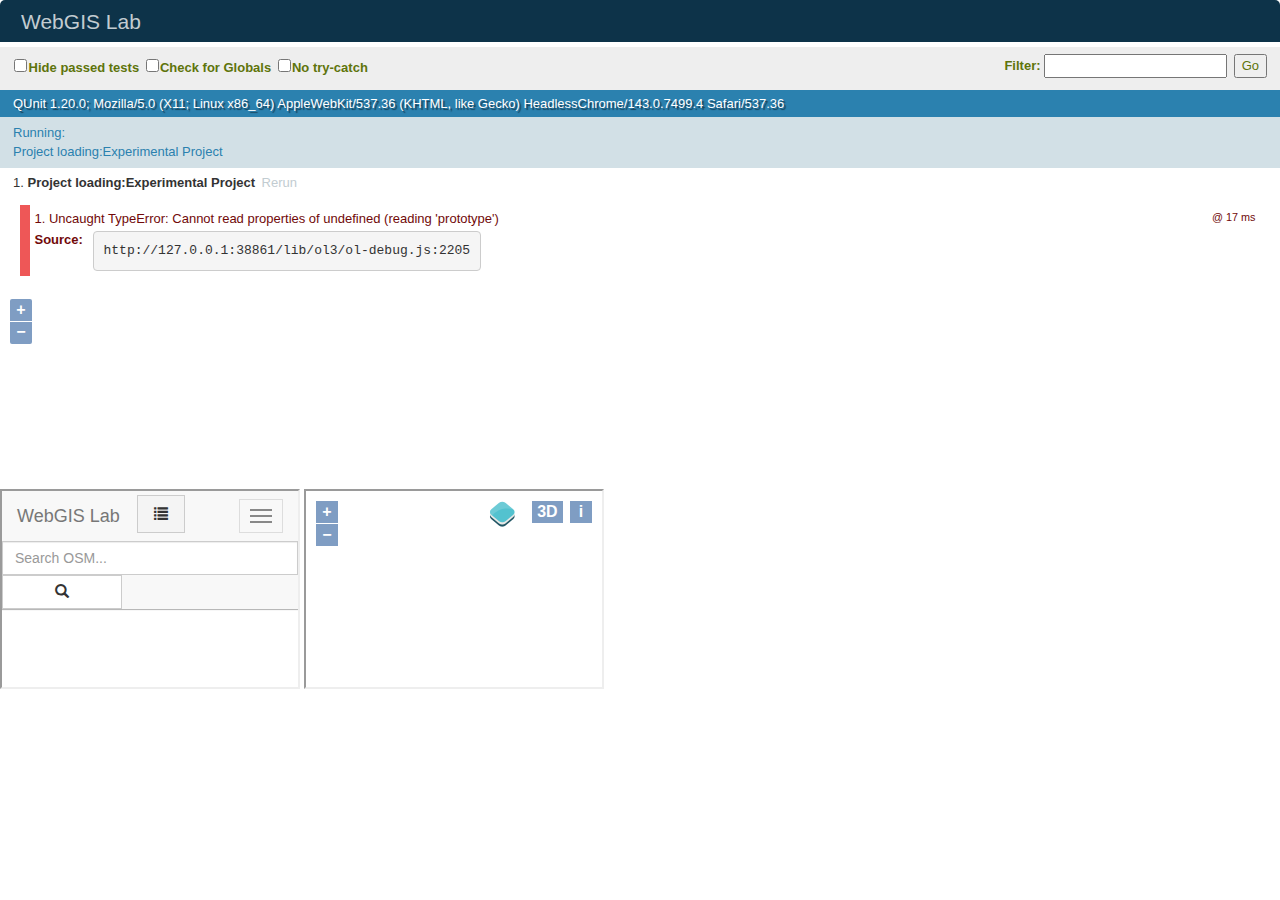
<file: test.html>
<!DOCTYPE html>
<html>
<head>
<link rel="stylesheet" href="test/qunit/qunit-1.20.0.css">
<script src="test/qunit/qunit-1.20.0.js"></script>
<!--<head>-->
<meta charset="UTF-8">
<meta name="viewport" content="width=device-width,initial-scale=1.0,user-scalable=no" />
<title>WebGIS Lab</title>
<link rel="stylesheet" href="lib/jquery-ui/jquery-ui.min.css" type="text/css">
<link rel="stylesheet" href="lib/bootstrap/css/bootstrap.min.css" type="text/css">
<link rel="stylesheet" href="lib/ol3/ol.css" type="text/css">
<script src="lib/jquery-2.1.4.min.js" type="text/javascript"></script>
<script src="lib/jquery-ui/jquery-ui.min.js" type="text/javascript"></script>
<script src="lib/jquery.ui.touch-punch.min.js" type="text/javascript"></script>
<script src="lib/bootstrap/js/bootstrap.min.js" type="text/javascript"></script>
<script src="lib/bootbox/bootbox.min.js" type="text/javascript"></script>
<script src="lib/tinycolor/tinycolor-min.js" type="text/javascript"></script>
<script src="lib/ol3/ol-debug.js" type="text/javascript"></script>
<script src="lib/proj4js/proj4.js" type="text/javascript"></script>
<script src="olapp.js" type="text/javascript"></script>
<!--</head>-->
</head>
<body>
  <div id="qunit"></div>
  <div id="qunit-fixture"></div>
<!--<body>-->
  <div id="map" style="width: 300px; height: 200px; float: left;"></div>
  <div id="slider" style="width: 200px; float: right;">
    <div id="layer_list" class="list-group"></div>
  </div>
  <div id="info"></div>
<!--</body>-->
<script src="test/tests.js"></script>
<div style="clear: both;">
<iframe src="index.html" width="300" height="200"></iframe>
<iframe src="simple.html?project=japan3d" width="300" height="200"></iframe>
</div>
</body>
</html>
</file>
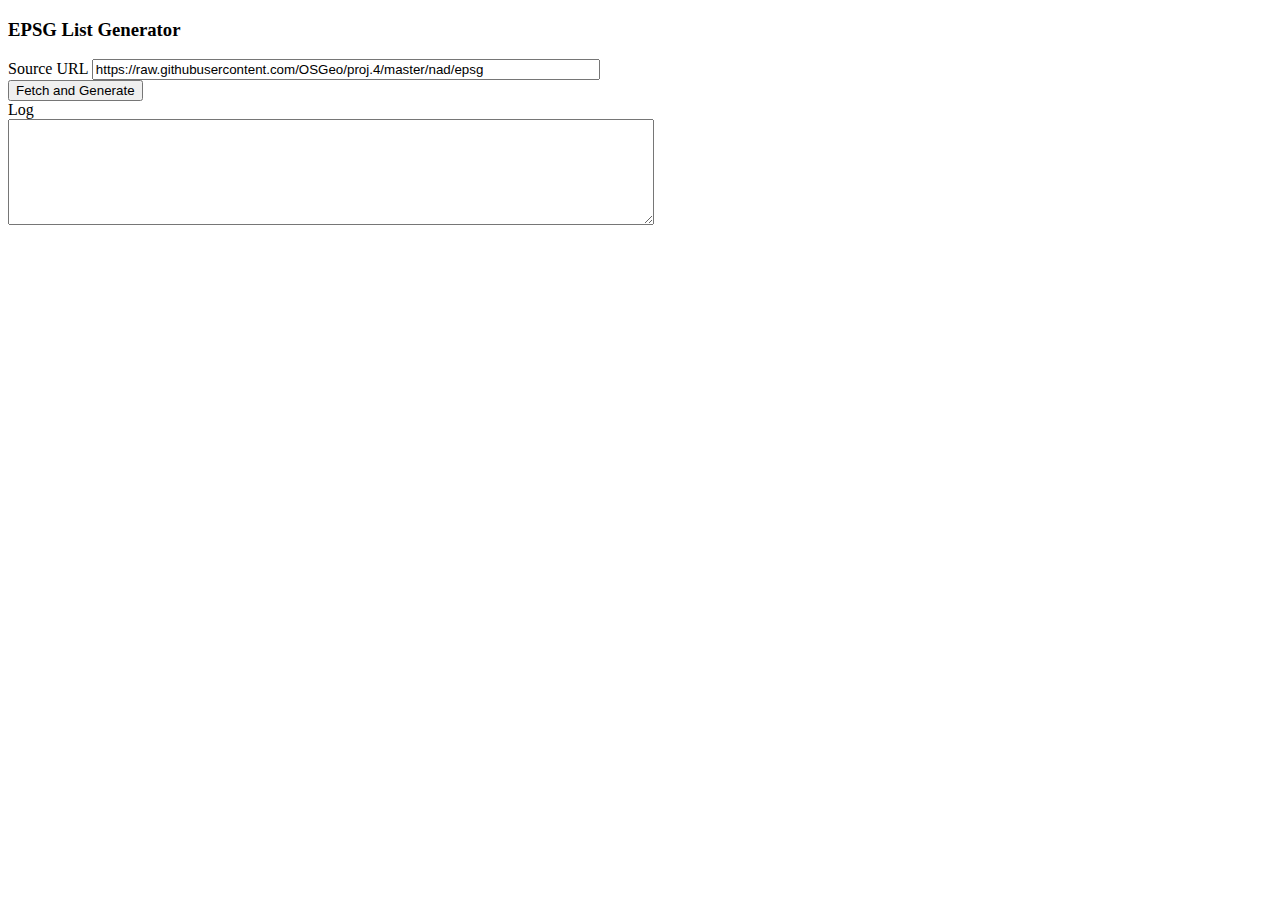
<file: dev-tool/epsg.html>
<!DOCTYPE html>
<html>
<head>
<meta charset="UTF-8">
<meta name="viewport" content="width=device-width,initial-scale=1.0,user-scalable=no" />
<title>EPSG List Generator</title>
<script src="../lib/jquery-2.1.4.min.js" type="text/javascript"></script>
<script src="../lib/FileSaver.js/FileSaver.min.js" type="text/javascript"></script>
</head>
<body>
<h3>EPSG List Generator</h3>
<form>
<label for="sourceURL">Source URL</label>
<input type="text" id="sourceURL" style="width: 500px;" value="https://raw.githubusercontent.com/OSGeo/proj.4/master/nad/epsg"><br>
<button type="button">Fetch and Generate</button><br>
<label for="output">Log</label><br>
<textarea id="output" style="width: 640px; height: 100px;"></textarea>
</form>

<script type="text/javascript">

$('button').click(function () {
  var url = $('#sourceURL').val();
  $('#output').text('Fetching ' + url + ' ...');
  $.get(url).then(function (data) {
    $('#output').append(' done\n\n');
    var projections = [];
    var lines = data.split('\n');
    for (var i = 0; i < lines.length - 1; i += 2) {
      console.log(lines[i]);
      if (lines[i + 1].indexOf('# Unable to translate') !== -1) {
        i++;
        continue;
      }
      var title = lines[i].substr(2);
      var a = lines[i + 1].replace(/</g, '').split('>');
      var code = parseInt(a[0]);
      var proj = a[1].trim();

      projections.push('{code:' + code + ',title:"' + title + '",proj:"' + proj + '"}');
    }
    $('#output').append(projections.length + ' CRSs are defined.');
    var text = '// Generated from ' + url + '\n';
    text += 'olapp.epsgList = [\n' + projections.join(',\n') + '\n];\n';
    var blob = new Blob([text], {type: "text/plain;charset=utf-8"});
    saveAs(blob, "epsg.js");
  });
});
</script>
</body>
</html>
</file>
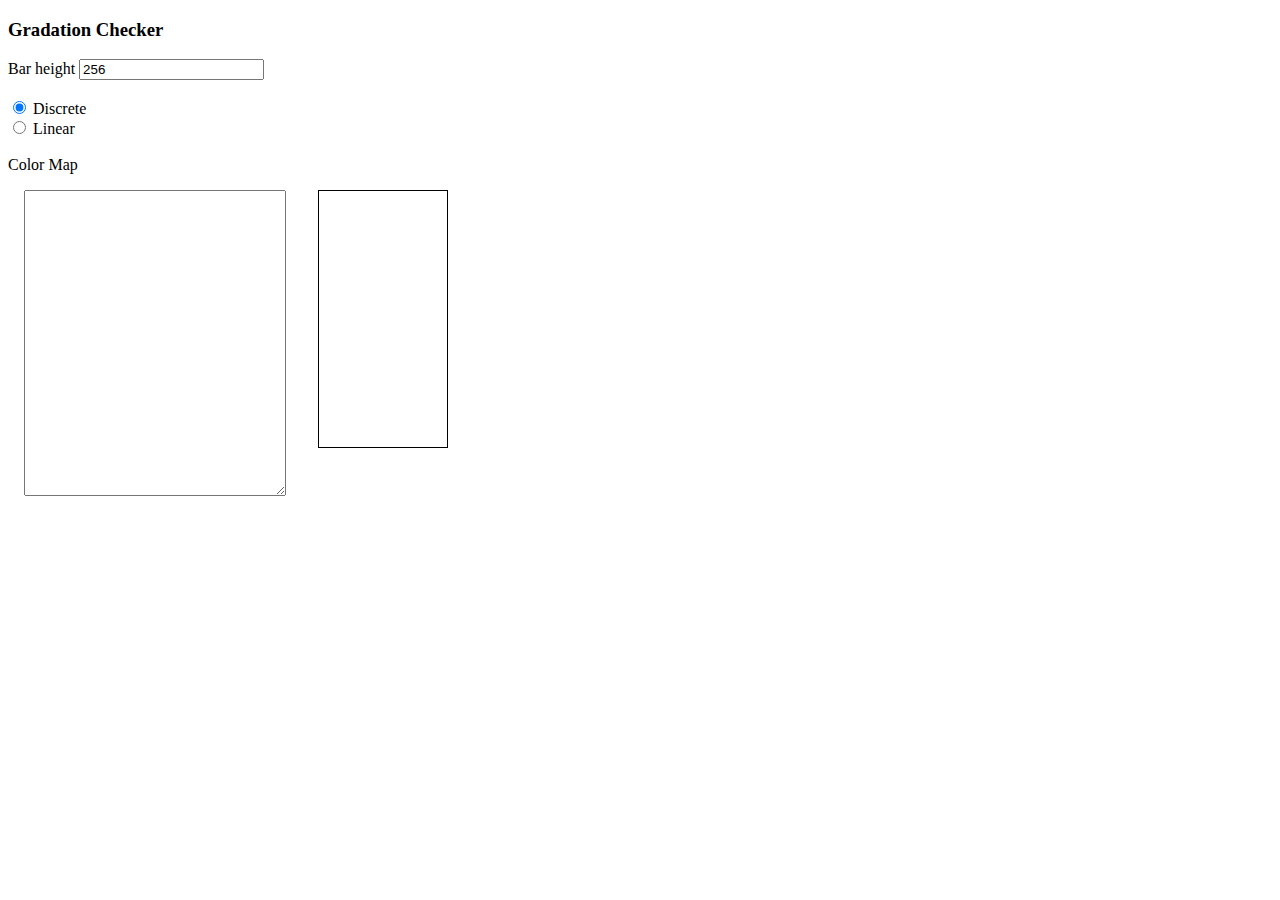
<file: dev-tool/gradation.html>
<!DOCTYPE html>
<html>
<head>
<meta charset="UTF-8">
<meta name="viewport" content="width=device-width,initial-scale=1.0,user-scalable=no" />
<title>Gradation Checker</title>
<script src="../lib/jquery-2.1.4.min.js" type="text/javascript"></script>
</head>
<body>
<h3>Gradation Checker</h3>
<form>
<label for="bar_height">Bar height</label>
<input type="text" id="bar_height" value="256"><br><br>

<input type="radio" id="discrete" name="interpolation" value="discrete" checked>
<label for="discrete">Discrete</label><br>
<input type="radio" id="linear" name="interpolation" value="linear">
<label for="linear">Linear</label><br><br>

<label for="inputbox">Color Map</label><br>
<textarea id="inputbox" style="width: 256px; height: 300px; float: left; margin: 16px;"></textarea>
</form>
<canvas id="gradation" width="128" height="256" style="border: 1px solid black; float: left; margin: 16px;"></canvas>
<div id="output"></div>

<script type="text/javascript">
var canvas = $('canvas').get(0);

var bar_width, bar_height;
var colorMap;
var linear;

function getColor (val, linear) {
  if (val < colorMap[0][0]) return undefined;

  for (var i = 0, l = colorMap.length; i < l; i++) {
    if (val < colorMap[i][0]) {
      if (linear) return _getColorLinear(i - 1, i, val);
      return _getColorDiscrete(i - 1);
      
    }
  }
  return _getColorDiscrete(i - 1);
}

function _getColorDiscrete (index) {
  var c = colorMap[index];
  return {
    r: parseInt(c[1]),
    g: parseInt(c[2]),
    b: parseInt(c[3]),
    index: index
  };
}

function _getColorLinear (index0, index1, value) {
  var c0 = colorMap[index0],
      c1 = colorMap[index1],
      p = (value - c0[0]) / (c1[0] - c0[0]);
  return {
    r: Math.min(255, parseInt((c1[1] - c0[1]) * p + c0[1])),
    g: Math.min(255, parseInt((c1[2] - c0[2]) * p + c0[2])),
    b: Math.min(255, parseInt((c1[3] - c0[3]) * p + c0[3])),
    index: index0
  };
}

function drawGradation () {
  bar_width = $('canvas').width(),
  bar_height = $('canvas').height();

  var ctx = canvas.getContext('2d');
  ctx.clearRect(0, 0, bar_width, bar_height);

  try {
    colorMap = eval($('textarea').val());
    var min = colorMap[0][0],
        max = colorMap[colorMap.length - 1][0],
        range = max - min;
  }
  catch (e) {
    return;
  }
  linear = $('#linear').prop('checked');

  var val, col;
  for (var i = 0; i < bar_height; i++) {
    val = min + range * (i / (bar_height - 1));
    col = getColor(val, linear);
    ctx.strokeStyle = 'rgb(' + [col.r, col.g, col.b].join(',') + ')';
    ctx.beginPath();
    ctx.moveTo(0, i);
    ctx.lineTo(bar_width, i);
    ctx.stroke();
  }
}

$('#bar_height').on('change keyup paste', function () {
  $('canvas').height(parseInt($(this).val()));
  drawGradation();
});
$('input:radio').change(drawGradation);
$('input:text').on('change keyup paste', drawGradation);
$('textarea').on('change keyup paste', drawGradation);
$('canvas').mousemove(function (event) {
  try {
    var min = colorMap[0][0],
        max = colorMap[colorMap.length - 1][0],
        range = max - min;
  }
  catch (e) {
    return;
  }

  var val = min + range * (event.offsetY / (bar_height - 1));
  var col = getColor(val, linear);

  $('#output').html([
    'y: ' + event.offsetY,
    'value: ' + val.toFixed(2),
    'red: ' + col.r,
    'green: ' + col.g,
    'blue: ' + col.b,
    'index: ' + col.index].join('<br>'));
});

</script>
</body>
</html>
</file>
<file: lib/ol3/ol.css>
.ol-control,.ol-scale-line{position:absolute;padding:2px}.ol-box{box-sizing:border-box;border-radius:2px;border:2px solid #00f}.ol-mouse-position{top:8px;right:8px;position:absolute}.ol-scale-line{background:#95b9e6;background:rgba(0,60,136,.3);border-radius:4px;bottom:8px;left:8px}.ol-scale-line-inner{border:1px solid #eee;border-top:none;color:#eee;font-size:10px;text-align:center;margin:1px;will-change:contents,width}.ol-overlay-container{will-change:left,right,top,bottom}.ol-unsupported{display:none}.ol-viewport .ol-unselectable{-webkit-touch-callout:none;-webkit-user-select:none;-khtml-user-select:none;-moz-user-select:none;-ms-user-select:none;user-select:none;-webkit-tap-highlight-color:transparent}.ol-control{background-color:#eee;background-color:rgba(255,255,255,.4);border-radius:4px}.ol-control:hover{background-color:rgba(255,255,255,.6)}.ol-zoom{top:.5em;left:.5em}.ol-rotate{top:.5em;right:.5em;transition:opacity .25s linear,visibility 0s linear}.ol-rotate.ol-hidden{opacity:0;visibility:hidden;transition:opacity .25s linear,visibility 0s linear .25s}.ol-zoom-extent{top:4.643em;left:.5em}.ol-full-screen{right:.5em;top:.5em}@media print{.ol-control{display:none}}.ol-control button{display:block;margin:1px;padding:0;color:#fff;font-size:1.14em;font-weight:700;text-decoration:none;text-align:center;height:1.375em;width:1.375em;line-height:.4em;background-color:#7b98bc;background-color:rgba(0,60,136,.5);border:none;border-radius:2px}.ol-control button::-moz-focus-inner{border:none;padding:0}.ol-zoom-extent button{line-height:1.4em}.ol-compass{display:block;font-weight:400;font-size:1.2em;will-change:transform}.ol-touch .ol-control button{font-size:1.5em}.ol-touch .ol-zoom-extent{top:5.5em}.ol-control button:focus,.ol-control button:hover{text-decoration:none;background-color:#4c6079;background-color:rgba(0,60,136,.7)}.ol-zoom .ol-zoom-in{border-radius:2px 2px 0 0}.ol-zoom .ol-zoom-out{border-radius:0 0 2px 2px}.ol-attribution{text-align:right;bottom:.5em;right:.5em;max-width:calc(100% - 1.3em)}.ol-attribution ul{margin:0;padding:0 .5em;font-size:.7rem;line-height:1.375em;color:#000;text-shadow:0 0 2px #fff}.ol-attribution li{display:inline;list-style:none;line-height:inherit}.ol-attribution li:not(:last-child):after{content:" "}.ol-attribution img{max-height:2em;max-width:inherit;vertical-align:middle}.ol-attribution button,.ol-attribution ul{display:inline-block}.ol-attribution.ol-collapsed ul{display:none}.ol-attribution.ol-logo-only ul{display:block}.ol-attribution:not(.ol-collapsed){background:rgba(255,255,255,.8)}.ol-attribution.ol-uncollapsible{bottom:0;right:0;border-radius:4px 0 0;height:1.1em;line-height:1em}.ol-attribution.ol-logo-only{background:0 0;bottom:.4em;height:1.1em;line-height:1em}.ol-attribution.ol-uncollapsible img{margin-top:-.2em;max-height:1.6em}.ol-attribution.ol-logo-only button,.ol-attribution.ol-uncollapsible button{display:none}.ol-zoomslider{top:4.5em;left:.5em;height:200px}.ol-zoomslider button{position:relative;height:10px}.ol-touch .ol-zoomslider{top:5.5em}.ol-overviewmap{left:.5em;bottom:.5em}.ol-overviewmap.ol-uncollapsible{bottom:0;left:0;border-radius:0 4px 0 0}.ol-overviewmap .ol-overviewmap-map,.ol-overviewmap button{display:inline-block}.ol-overviewmap .ol-overviewmap-map{border:1px solid #7b98bc;height:150px;margin:2px;width:150px}.ol-overviewmap:not(.ol-collapsed) button{bottom:1px;left:2px;position:absolute}.ol-overviewmap.ol-collapsed .ol-overviewmap-map,.ol-overviewmap.ol-uncollapsible button{display:none}.ol-overviewmap:not(.ol-collapsed){background:rgba(255,255,255,.8)}.ol-overviewmap-box{border:2px dotted rgba(0,60,136,.7)}
</file>
<file: test/qunit/qunit-1.20.0.css>
/*!
 * QUnit 1.20.0
 * http://qunitjs.com/
 *
 * Copyright jQuery Foundation and other contributors
 * Released under the MIT license
 * http://jquery.org/license
 *
 * Date: 2015-10-27T17:53Z
 */

/** Font Family and Sizes */

#qunit-tests, #qunit-header, #qunit-banner, #qunit-testrunner-toolbar, #qunit-filteredTest, #qunit-userAgent, #qunit-testresult {
	font-family: "Helvetica Neue Light", "HelveticaNeue-Light", "Helvetica Neue", Calibri, Helvetica, Arial, sans-serif;
}

#qunit-testrunner-toolbar, #qunit-filteredTest, #qunit-userAgent, #qunit-testresult, #qunit-tests li { font-size: small; }
#qunit-tests { font-size: smaller; }


/** Resets */

#qunit-tests, #qunit-header, #qunit-banner, #qunit-filteredTest, #qunit-userAgent, #qunit-testresult, #qunit-modulefilter {
	margin: 0;
	padding: 0;
}


/** Header */

#qunit-header {
	padding: 0.5em 0 0.5em 1em;

	color: #8699A4;
	background-color: #0D3349;

	font-size: 1.5em;
	line-height: 1em;
	font-weight: 400;

	border-radius: 5px 5px 0 0;
}

#qunit-header a {
	text-decoration: none;
	color: #C2CCD1;
}

#qunit-header a:hover,
#qunit-header a:focus {
	color: #FFF;
}

#qunit-testrunner-toolbar label {
	display: inline-block;
	padding: 0 0.5em 0 0.1em;
}

#qunit-banner {
	height: 5px;
}

#qunit-testrunner-toolbar {
	padding: 0.5em 1em 0.5em 1em;
	color: #5E740B;
	background-color: #EEE;
	overflow: hidden;
}

#qunit-filteredTest {
	padding: 0.5em 1em 0.5em 1em;
	background-color: #F4FF77;
	color: #366097;
}

#qunit-userAgent {
	padding: 0.5em 1em 0.5em 1em;
	background-color: #2B81AF;
	color: #FFF;
	text-shadow: rgba(0, 0, 0, 0.5) 2px 2px 1px;
}

#qunit-modulefilter-container {
	float: right;
	padding: 0.2em;
}

.qunit-url-config {
	display: inline-block;
	padding: 0.1em;
}

.qunit-filter {
	display: block;
	float: right;
	margin-left: 1em;
}

/** Tests: Pass/Fail */

#qunit-tests {
	list-style-position: inside;
}

#qunit-tests li {
	padding: 0.4em 1em 0.4em 1em;
	border-bottom: 1px solid #FFF;
	list-style-position: inside;
}

#qunit-tests > li {
	display: none;
}

#qunit-tests li.running,
#qunit-tests li.pass,
#qunit-tests li.fail,
#qunit-tests li.skipped {
	display: list-item;
}

#qunit-tests.hidepass li.running,
#qunit-tests.hidepass li.pass {
	visibility: hidden;
	position: absolute;
	width:   0;
	height:  0;
	padding: 0;
	border:  0;
	margin:  0;
}

#qunit-tests li strong {
	cursor: pointer;
}

#qunit-tests li.skipped strong {
	cursor: default;
}

#qunit-tests li a {
	padding: 0.5em;
	color: #C2CCD1;
	text-decoration: none;
}

#qunit-tests li p a {
	padding: 0.25em;
	color: #6B6464;
}
#qunit-tests li a:hover,
#qunit-tests li a:focus {
	color: #000;
}

#qunit-tests li .runtime {
	float: right;
	font-size: smaller;
}

.qunit-assert-list {
	margin-top: 0.5em;
	padding: 0.5em;

	background-color: #FFF;

	border-radius: 5px;
}

.qunit-source {
	margin: 0.6em 0 0.3em;
}

.qunit-collapsed {
	display: none;
}

#qunit-tests table {
	border-collapse: collapse;
	margin-top: 0.2em;
}

#qunit-tests th {
	text-align: right;
	vertical-align: top;
	padding: 0 0.5em 0 0;
}

#qunit-tests td {
	vertical-align: top;
}

#qunit-tests pre {
	margin: 0;
	white-space: pre-wrap;
	word-wrap: break-word;
}

#qunit-tests del {
	background-color: #E0F2BE;
	color: #374E0C;
	text-decoration: none;
}

#qunit-tests ins {
	background-color: #FFCACA;
	color: #500;
	text-decoration: none;
}

/*** Test Counts */

#qunit-tests b.counts                       { color: #000; }
#qunit-tests b.passed                       { color: #5E740B; }
#qunit-tests b.failed                       { color: #710909; }

#qunit-tests li li {
	padding: 5px;
	background-color: #FFF;
	border-bottom: none;
	list-style-position: inside;
}

/*** Passing Styles */

#qunit-tests li li.pass {
	color: #3C510C;
	background-color: #FFF;
	border-left: 10px solid #C6E746;
}

#qunit-tests .pass                          { color: #528CE0; background-color: #D2E0E6; }
#qunit-tests .pass .test-name               { color: #366097; }

#qunit-tests .pass .test-actual,
#qunit-tests .pass .test-expected           { color: #999; }

#qunit-banner.qunit-pass                    { background-color: #C6E746; }

/*** Failing Styles */

#qunit-tests li li.fail {
	color: #710909;
	background-color: #FFF;
	border-left: 10px solid #EE5757;
	white-space: pre;
}

#qunit-tests > li:last-child {
	border-radius: 0 0 5px 5px;
}

#qunit-tests .fail                          { color: #000; background-color: #EE5757; }
#qunit-tests .fail .test-name,
#qunit-tests .fail .module-name             { color: #000; }

#qunit-tests .fail .test-actual             { color: #EE5757; }
#qunit-tests .fail .test-expected           { color: #008000; }

#qunit-banner.qunit-fail                    { background-color: #EE5757; }

/*** Skipped tests */

#qunit-tests .skipped {
	background-color: #EBECE9;
}

#qunit-tests .qunit-skipped-label {
	background-color: #F4FF77;
	display: inline-block;
	font-style: normal;
	color: #366097;
	line-height: 1.8em;
	padding: 0 0.5em;
	margin: -0.4em 0.4em -0.4em 0;
}

/** Result */

#qunit-testresult {
	padding: 0.5em 1em 0.5em 1em;

	color: #2B81AF;
	background-color: #D2E0E6;

	border-bottom: 1px solid #FFF;
}
#qunit-testresult .module-name {
	font-weight: 700;
}

/** Fixture */

#qunit-fixture {
	position: absolute;
	top: -10000px;
	left: -10000px;
	width: 1000px;
	height: 1000px;
}
</file>
